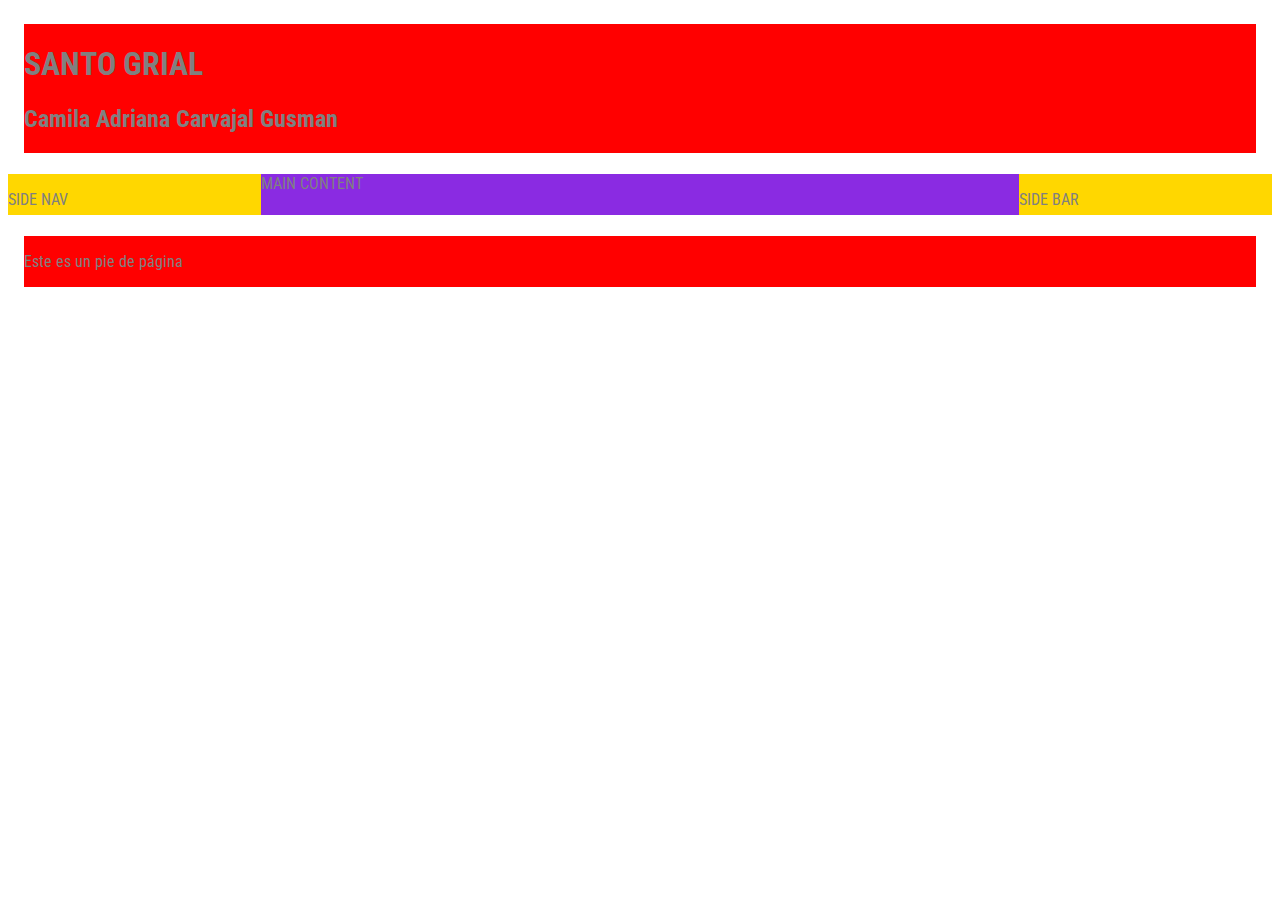
<file: index.html>
<!DOCTYPE html>
<html lang="es">

<head>
    <meta charset="UTF-8">
    <meta name="viewport" content="width=device-width, initial-scale=1.0">
    <title>Ejemplo 5 de marzo Santo Grial Tec Web</title>
    <link href="santo_grial_estilos.css" type="text/css" rel="stylesheet">
</head>

<body>
    <header>
        <h1>SANTO GRIAL</h1>
        <h2>Camila Adriana Carvajal Gusman</h2>
    </header>
    <main>
        <aside id="aside-left">
            <p>SIDE NAV</p>
        </aside>
        <div class="centro">
            MAIN CONTENT
        </div>
        <aside id="aside-right">
            <p>SIDE BAR</p>
        </aside>
    </main>
    <footer>
        <p>Este es un pie de página</p>
    </footer>
</body>

</html>
</file>
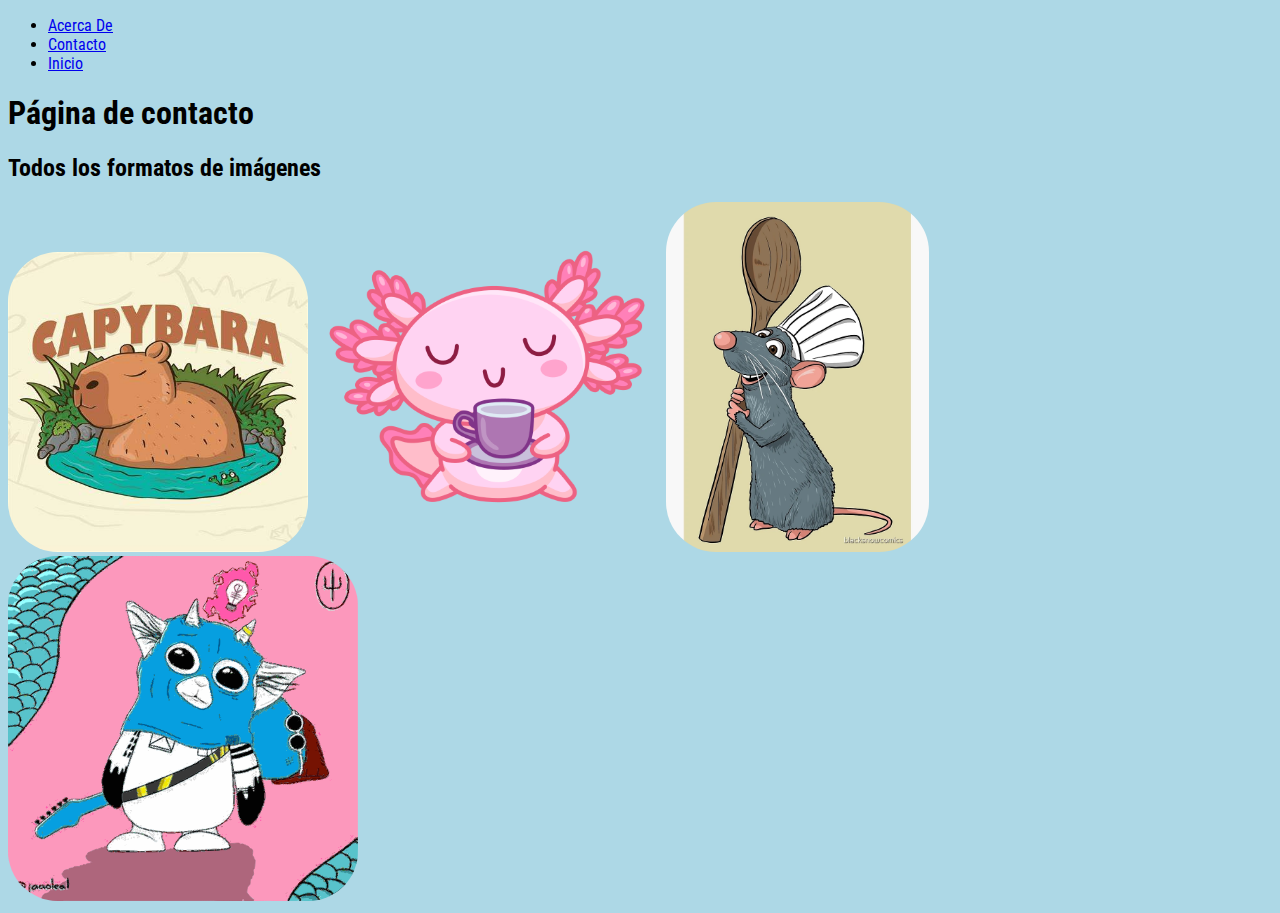
<file: contacto.html>
<!DOCTYPE html>
<html lang="en">
<head>
    <meta charset="UTF-8">
    <meta name="viewport" content="width=device-width, initial-scale=1.0">
    <title>Contacto</title>
    <link rel="preconnect" href="https://fonts.googleapis.com">
    <link rel="preconnect" href="https://fonts.gstatic.com" crossorigin>
    <link
        href="https://fonts.googleapis.com/css2?family=Gentium+Plus:ital,wght@0,400;0,700;1,400;1,700&family=Open+Sans:ital,wght@0,300..800;1,300..800&family=Roboto+Condensed:ital,wght@0,100..900;1,100..900&display=swap"
        rel="stylesheet">
    <link href="pocos_estilos.css" type="text/css" rel="stylesheet">
</head>
<body>
    <nav>
        <ul>
            <li><a href="acerca.html" target="_blank">Acerca De</a></li>
            <li><a href="contacto.html"  target="_blank">Contacto</a></li>
            <li><a href="index.html">Inicio</a></li>
        </ul>
    </nav>
    <h1>Página de contacto</h1>
    <h2>Todos los formatos de imágenes</h2>
    <img src="img/capybara.jpg" src="imagen de una capybara kawaii en formato .jpg" width="300px">
    <img src="img/ajolote.png" src="imagen de un ajolote kawaii en formato .png" width="350px">
    <img src="img/chefsito.webp" src="imagen del chefsito de ratatoille en formato .webp" height="350px">
    <img  src="img/ned.svg" alt="mascota de la banda 21 pilots" width="350px">
</body>
</html>
</file>
<file: santo_grial_estilos.css>
@import url('https://fonts.googleapis.com/css2?family=Gentium+Plus:ital,wght@0,400;0,700;1,400;1,700&family=Open+Sans:ital,wght@0,300..800;1,300..800&family=Roboto+Condensed:ital,wght@0,100..900;1,100..900&family=Roboto:ital,wght@0,100..900;1,100..900&display=swap');
*{
    font-family: "Roboto Condensed", sans-serif;
    color:grey;
}
body{
    display: flex;
    flex-direction: row  ;
    justify-content: space-around;
    flex-wrap: wrap;
    align-content: center;

}
header,footer{
    background-color:red;
    margin:1rem;
    flex-basis: 100%;
    flex-grow: 1;
    flex-shrink: 1;
    height:10%;
}
main{
    
    display: flex;
    flex-direction: row  ;
    justify-content: space-around;
    flex-wrap: wrap;
    align-content: space-around;
    flex-basis: 100%;
    flex-grow:4;
    flex-shrink: 0;

}
aside{
    background-color: gold;
    flex-basis: 20%;
    height:80%;
    flex-grow: 1;
    flex-shrink: 1;
}
.centro{
    flex-basis: 60%;
    flex-grow: 3;
    flex-shrink: 0;
    height:80%;
    background-color:blueviolet;
}
</file>
<file: pocos_estilos.css>
*{
    font-family: "Roboto Condensed";
  }
  body{
    background-color: lightblue;
  }
  table {
    border-collapse: collapse; 
    width: 50%; 
  }

  th, td {
    border: 2px solid black; 
    padding: 8px;
    text-align: center; 
  }

  th {
    background-color: #f4f4f4; 
  }
  img{
    border-radius: 50px;
  }
</file>
